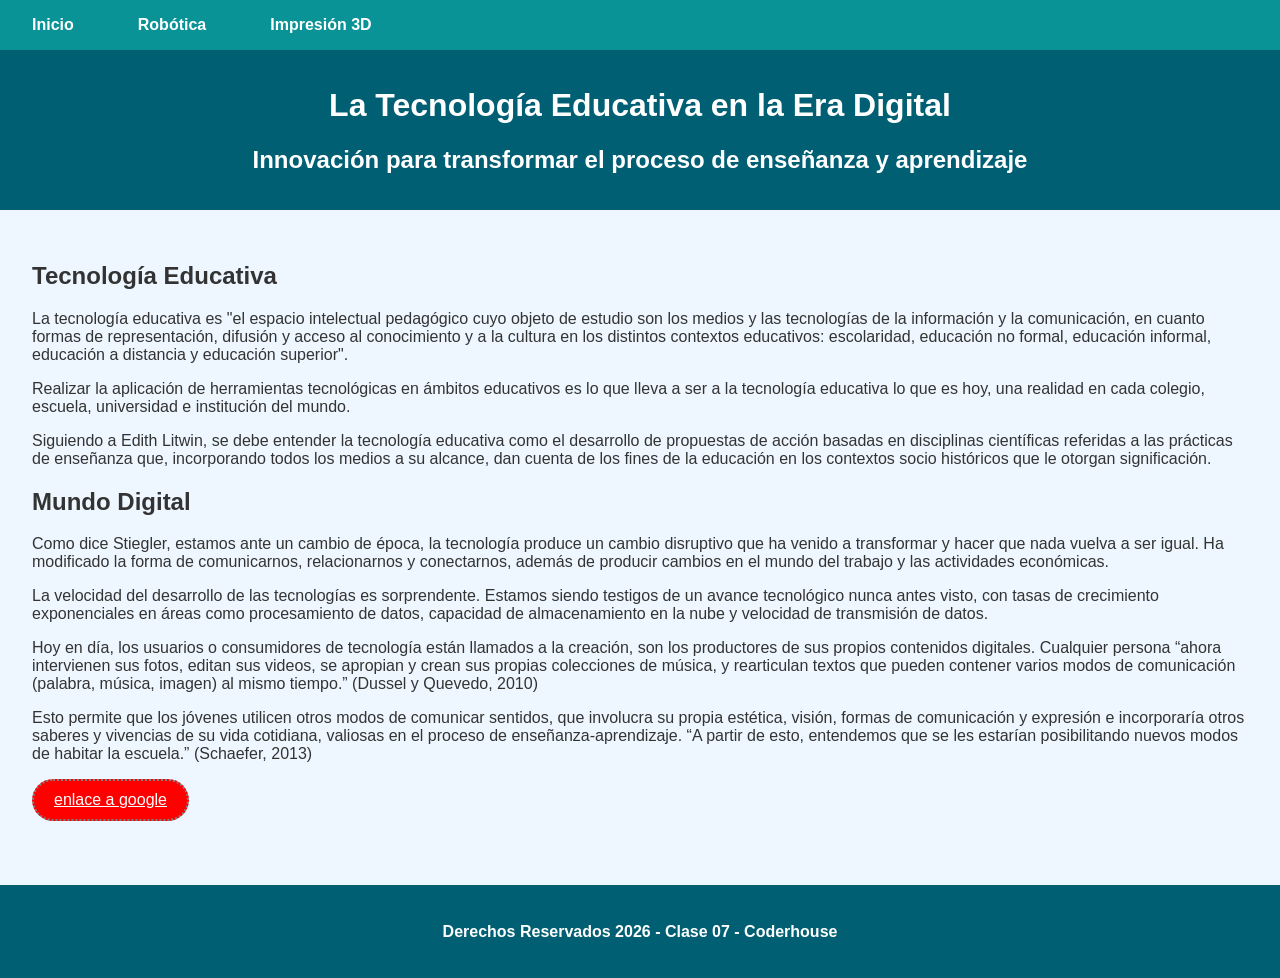
<file: index.html>
<!DOCTYPE html>
<html lang="es">

<head>
  <meta charset="UTF-8" />
  <meta http-equiv="X-UA-Compatible" content="IE=edge" />
  <meta name="viewport" content="width=device-width, initial-scale=1.0" />

  <link rel="shortcut icon" href="./icons/web-development.png" type="image/x-icon">

  <meta name="description"
    content="Explora cómo la tecnología educativa, la robótica y la impresión 3D transforman la enseñanza y el aprendizaje. Innovación digital para el aula del futuro.">

  <meta name="keywords"
    content="Tecnología, Tecnología Educatica, Robotica, Impresión 3D, programacion, programacion educativa TIC">

  <meta name="author" content="Neldo Croissant">

  <title>Home | Innovación en el Aprendizaje Digital</title>

  <link rel="stylesheet" href="./css/estilo.css">


  <!-- HTML Meta Tags -->
<title>Home | Innovación en el Aprendizaje Digital</title>
<meta name="description" content="Explora cómo la tecnología educativa, la robótica y la impresión 3D transforman la enseñanza y el aprendizaje. Innovación digital para el aula del futuro.">

<!-- Facebook Meta Tags -->
<meta property="og:url" content="https://clase07coderhouse.netlify.app/">
<meta property="og:type" content="website">
<meta property="og:title" content="Home | Innovación en el Aprendizaje Digital">
<meta property="og:description" content="Explora cómo la tecnología educativa, la robótica y la impresión 3D transforman la enseñanza y el aprendizaje. Innovación digital para el aula del futuro.">
<meta property="og:image" content="YOUR_IMAGE_URL_HERE">

<!-- Twitter Meta Tags -->
<meta name="twitter:card" content="summary_large_image">
<meta property="twitter:domain" content="clase07coderhouse.netlify.app">
<meta property="twitter:url" content="https://clase07coderhouse.netlify.app/">
<meta name="twitter:title" content="Home | Innovación en el Aprendizaje Digital">
<meta name="twitter:description" content="Explora cómo la tecnología educativa, la robótica y la impresión 3D transforman la enseñanza y el aprendizaje. Innovación digital para el aula del futuro.">
<meta name="twitter:image" content="YOUR_IMAGE_URL_HERE">

<!-- Meta Tags Generated via https://www.opengraph.xyz -->

<!-- NOTE: You selected a new image. Please upload it to your server and replace "YOUR_IMAGE_URL_HERE" with the actual URL. -->


</head>

<body>

  <nav>
    <ul>
      <li>
        <a href="#">Inicio</a>
      </li>
      <li><a href="./partial/robotica.html">Robótica</a></li>
      <li><a href="./partial/impresion.html">Impresión 3D</a></li>
    </ul>
  </nav>

  <header>
    <h1>La Tecnología Educativa en la Era Digital</h1>
    <h2>Innovación para transformar el proceso de enseñanza y aprendizaje</h2>

  </header>



  </nav>

  <main>
    <section>
      <h2>Tecnología Educativa</h2>
      <p>
        La tecnología educativa es "el espacio intelectual pedagógico cuyo
        objeto de estudio son los medios y las tecnologías de la información
        y la comunicación, en cuanto formas de representación, difusión y
        acceso al conocimiento y a la cultura en los distintos contextos
        educativos: escolaridad, educación no formal, educación informal,
        educación a distancia y educación superior".
      </p>

      <p>
        Realizar la aplicación de herramientas tecnológicas en ámbitos
        educativos es lo que lleva a ser a la tecnología educativa lo que es
        hoy, una realidad en cada colegio, escuela, universidad e
        institución del mundo.
      </p>

      <p>
        Siguiendo a Edith Litwin, se debe entender la tecnología educativa
        como el desarrollo de propuestas de acción basadas en disciplinas
        científicas referidas a las prácticas de enseñanza que, incorporando
        todos los medios a su alcance, dan cuenta de los fines de la
        educación en los contextos socio históricos que le otorgan
        significación.
      </p>

    </section>

    <section>
      <h2>Mundo Digital</h2>

      <p>
        Como dice Stiegler, estamos ante un cambio de época, la tecnología
        produce un cambio disruptivo que ha venido a transformar y hacer que
        nada vuelva a ser igual. Ha modificado la forma de comunicarnos,
        relacionarnos y conectarnos, además de producir cambios en el mundo
        del trabajo y las actividades económicas.
      </p>
      <p>
        La velocidad del desarrollo de las tecnologías es sorprendente.
        Estamos siendo testigos de un avance tecnológico nunca antes visto,
        con tasas de crecimiento exponenciales en áreas como procesamiento
        de datos, capacidad de almacenamiento en la nube y velocidad de
        transmisión de datos.
      </p>
      <p>
        Hoy en día, los usuarios o consumidores de tecnología están llamados
        a la creación, son los productores de sus propios contenidos
        digitales. Cualquier persona “ahora intervienen sus fotos, editan
        sus videos, se apropian y crean sus propias colecciones de música, y
        rearticulan textos que pueden contener varios modos de comunicación
        (palabra, música, imagen) al mismo tiempo.” (Dussel y Quevedo, 2010)
      </p>
      <p>
        Esto permite que los jóvenes utilicen otros modos de comunicar
        sentidos, que involucra su propia estética, visión, formas de
        comunicación y expresión e incorporaría otros saberes y vivencias de
        su vida cotidiana, valiosas en el proceso de enseñanza-aprendizaje.
        “A partir de esto, entendemos que se les estarían posibilitando
        nuevos modos de habitar la escuela.” (Schaefer, 2013)
      </p>

    </section>

    <section>
      <a href="http://www.google.com.ar" class="btn-index"> enlace a google</a>
    </section>

  </main>

  <footer>
    <h4>Derechos Reservados 2026 - Clase 07 - Coderhouse</h4>
  </footer>
</body>

</html>
</file>
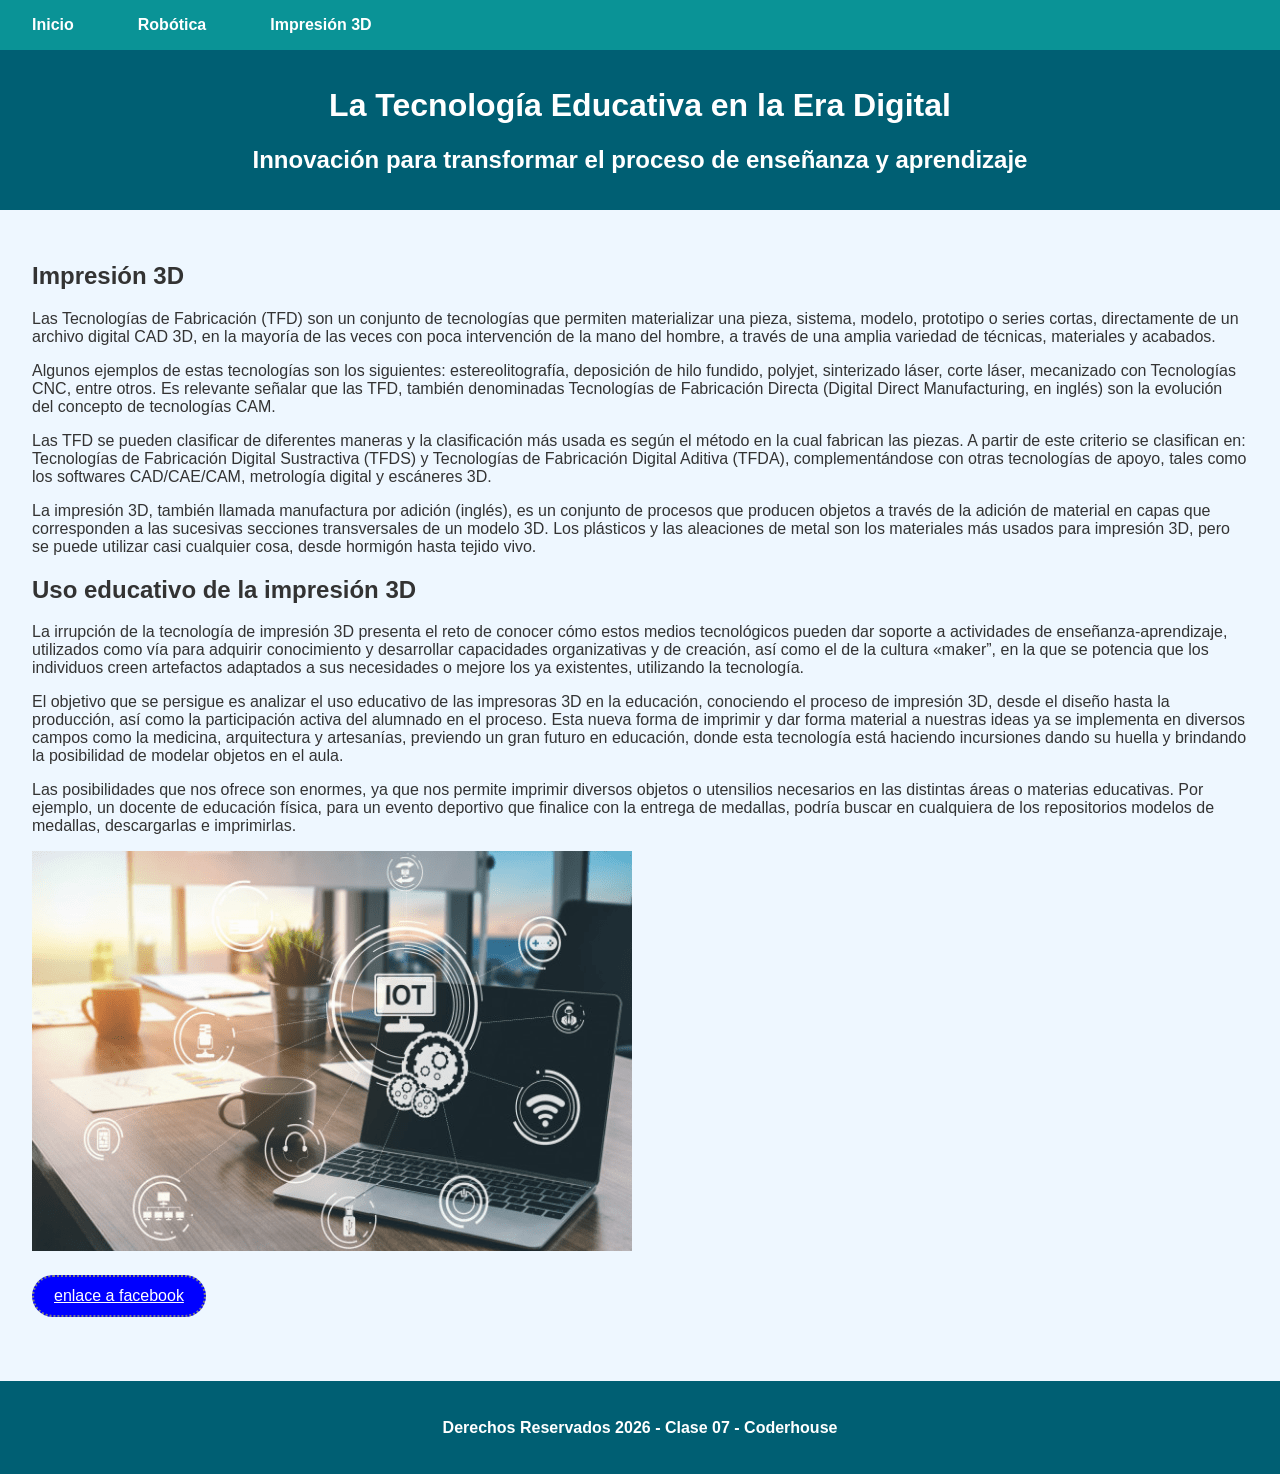
<file: partial/impresion.html>
<!DOCTYPE html>
<html lang="es">

<head>
  <meta charset="UTF-8" />
  <meta http-equiv="X-UA-Compatible" content="IE=edge" />

  <meta name="viewport" content="width=device-width, initial-scale=1.0" />

  <link rel="shortcut icon" href="./icons/web-development.png" type="image/x-icon">

  <meta name="description"
    content="Descubre el uso educativo de la impresión 3D y la fabricación digital. Aprende cómo modelar objetos en el aula fomenta la creatividad y la cultura maker.">


  <meta name="keywords"
    content="Tecnología, Tecnología Educatica, Robotica, Impresión 3D, programacion, programacion educativa TIC">

  <meta name="author" content="Neldo Croissant">

  <title>Impresión 3D en Educación | Cultura Maker y Diseño CAD</title>


  <link rel="stylesheet" href="../css/estilo.css">

</head>

<body>

  <nav>
    <ul>
      <li><a href="../index.html">Inicio</a></li>
      <li><a href="robotica.html">Robótica</a></li>
      <li><a href="#">Impresión 3D</a></li>
    </ul>
  </nav>

  <header>
    <h1>La Tecnología Educativa en la Era Digital</h1>
    <h2>Innovación para transformar el proceso de enseñanza y aprendizaje</h2>

  </header>
  <nav>

  </nav>

  <main>
    <section>
      <h2>Impresión 3D</h2>
      <p>
        Las Tecnologías de Fabricación (TFD) son un conjunto de tecnologías
        que permiten materializar una pieza, sistema, modelo, prototipo o
        series cortas, directamente de un archivo digital CAD 3D, en la
        mayoría de las veces con poca intervención de la mano del hombre, a
        través de una amplia variedad de técnicas, materiales y acabados.
      </p>
      <p>
        Algunos ejemplos de estas tecnologías son los siguientes:
        estereolitografía, deposición de hilo fundido, polyjet, sinterizado
        láser, corte láser, mecanizado con Tecnologías CNC, entre otros. Es
        relevante señalar que las TFD, también denominadas Tecnologías de
        Fabricación Directa (Digital Direct Manufacturing, en inglés) son la
        evolución del concepto de tecnologías CAM.
      </p>
      <p>
        Las TFD se pueden clasificar de diferentes maneras y la
        clasificación más usada es según el método en la cual fabrican las
        piezas. A partir de este criterio se clasifican en: Tecnologías de
        Fabricación Digital Sustractiva (TFDS) y Tecnologías de Fabricación
        Digital Aditiva (TFDA), complementándose con otras tecnologías de
        apoyo, tales como los softwares CAD/CAE/CAM, metrología digital y
        escáneres 3D.
      </p>
      <p>
        La impresión 3D, también llamada manufactura por adición (inglés),
        es un conjunto de procesos que producen objetos a través de la
        adición de material en capas que corresponden a las sucesivas
        secciones transversales de un modelo 3D. Los plásticos y las
        aleaciones de metal son los materiales más usados para impresión 3D,
        pero se puede utilizar casi cualquier cosa, desde hormigón hasta
        tejido vivo.
      </p>
    </section>

    <section>

      <h2>Uso educativo de la impresión 3D</h2>
      <p>
        La irrupción de la tecnología de impresión 3D presenta el reto de
        conocer cómo estos medios tecnológicos pueden dar soporte a
        actividades de enseñanza-aprendizaje, utilizados como vía para
        adquirir conocimiento y desarrollar capacidades organizativas y de
        creación, así como el de la cultura «maker”, en la que se potencia
        que los individuos creen artefactos adaptados a sus necesidades o
        mejore los ya existentes, utilizando la tecnología.
      </p>
      <p>
        El objetivo que se persigue es analizar el uso educativo de las
        impresoras 3D en la educación, conociendo el proceso de impresión
        3D, desde el diseño hasta la producción, así como la participación
        activa del alumnado en el proceso. Esta nueva forma de imprimir y
        dar forma material a nuestras ideas ya se implementa en diversos
        campos como la medicina, arquitectura y artesanías, previendo un
        gran futuro en educación, donde esta tecnología está haciendo
        incursiones dando su huella y brindando la posibilidad de modelar
        objetos en el aula.
      </p>
      <p>
        Las posibilidades que nos ofrece son enormes, ya que nos permite
        imprimir diversos objetos o utensilios necesarios en las distintas
        áreas o materias educativas. Por ejemplo, un docente de educación
        física, para un evento deportivo que finalice con la entrega de
        medallas, podría buscar en cualquiera de los repositorios modelos de
        medallas, descargarlas e imprimirlas.
      </p>

      <section>

        <img src="../img/cosas.png" alt="imagen de una computadora conectada a una impresora">

      </section>



    </section>

    <section>
      <a href="https://www.facebook.com/?locale=es_LA" class="btn-impresion"> enlace a facebook</a>
    </section>

  </main>

  <footer>
    <h4>Derechos Reservados 2026 - Clase 07 - Coderhouse</h4>
  </footer>
</body>

</html>
</file>
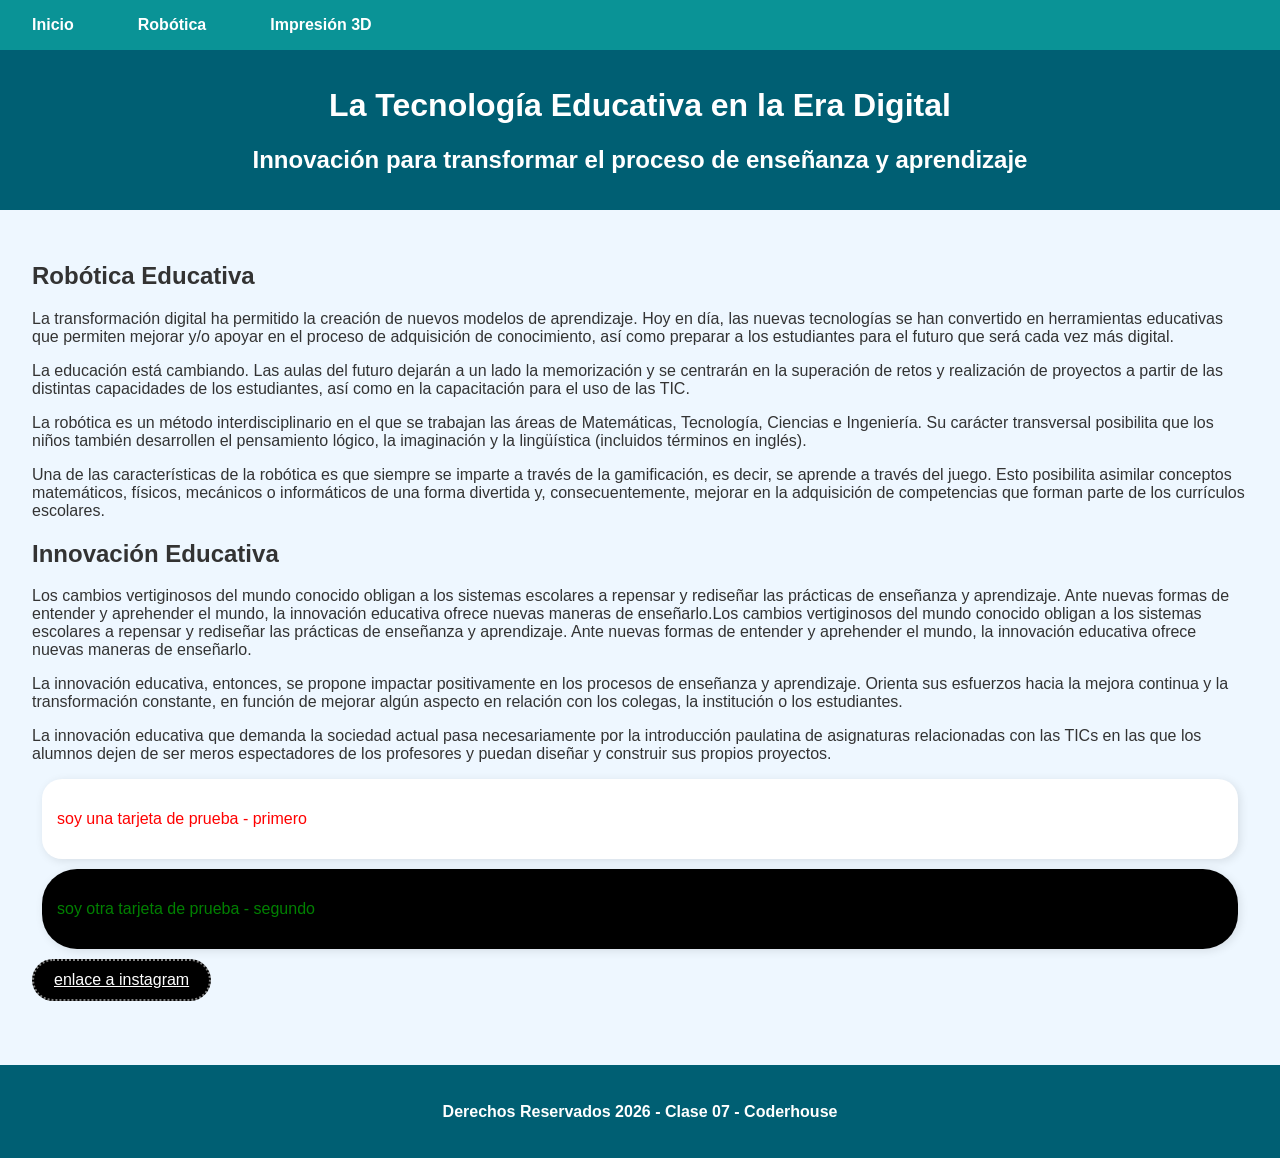
<file: partial/robotica.html>
<!DOCTYPE html>
<html lang="es">
  <head>
    <meta charset="UTF-8" />
    <meta http-equiv="X-UA-Compatible" content="IE=edge" />
    <meta name="viewport" content="width=device-width, initial-scale=1.0" />

     <link rel="shortcut icon" href="./icons/web-development.png" type="image/x-icon">

     <meta name="description" content="Potencia el aprendizaje con robótica educativa e innovación. Descubre métodos interdisciplinarios y gamificación para transformar la educación digital hoy.">

     
    <meta name="keywords" content="Tecnología, Tecnología Educatica, Robotica, Impresión 3D, programacion, programacion educativa TIC">

    <meta name="author" content="Neldo Croissant">


     <title>Robótica Educativa | Gamificación y Pensamiento Lógico</title>

    <link rel="stylesheet" href="../css/estilo.css">


  </head>
  <body>

   <nav>
      <ul>
        <li><a href="../index.html">Inicio</a></li>
        <li><a href="#">Robótica</a></li>
        <li><a href="impresion.html">Impresión 3D</a></li>
      </ul>
    </nav>


    <header>
      <h1>La Tecnología Educativa en la Era Digital</h1>
      <h2>Innovación para transformar el proceso de enseñanza y aprendizaje</h2>
     
    </header>
    <nav>
       
    </nav>


    <main>
      <section>
        <h2>Robótica Educativa</h2>
          <p>
            La transformación digital ha permitido la creación de nuevos modelos
            de aprendizaje. Hoy en día, las nuevas tecnologías se han convertido
            en herramientas educativas que permiten mejorar y/o apoyar en el
            proceso de adquisición de conocimiento, así como preparar a los
            estudiantes para el futuro que será cada vez más digital.
          </p>
          <p>
            La educación está cambiando. Las aulas del futuro dejarán a un lado
            la memorización y se centrarán en la superación de retos y
            realización de proyectos a partir de las distintas capacidades de
            los estudiantes, así como en la capacitación para el uso de las TIC.
          </p>
          <p>
            La robótica es un método interdisciplinario en el que se trabajan
            las áreas de Matemáticas, Tecnología, Ciencias e Ingeniería. Su
            carácter transversal posibilita que los niños también desarrollen el
            pensamiento lógico, la imaginación y la lingüística (incluidos
            términos en inglés).
          </p>
          <p>
            Una de las características de la robótica es que siempre se imparte
            a través de la gamificación, es decir, se aprende a través del
            juego. Esto posibilita asimilar conceptos matemáticos, físicos,
            mecánicos o informáticos de una forma divertida y, consecuentemente,
            mejorar en la adquisición de competencias que forman parte de los
            currículos escolares.
          </p>
      </section>

      <section>
        <h2>Innovación Educativa</h2>
        <p>
          Los cambios vertiginosos del mundo conocido obligan a los sistemas
          escolares a repensar y rediseñar las prácticas de enseñanza y
          aprendizaje. Ante nuevas formas de entender y aprehender el mundo,
          la innovación educativa ofrece nuevas maneras de enseñarlo.Los
          cambios vertiginosos del mundo conocido obligan a los sistemas
          escolares a repensar y rediseñar las prácticas de enseñanza y
          aprendizaje. Ante nuevas formas de entender y aprehender el mundo,
          la innovación educativa ofrece nuevas maneras de enseñarlo.
        </p>
        <p>
          La innovación educativa, entonces, se propone impactar positivamente
          en los procesos de enseñanza y aprendizaje. Orienta sus esfuerzos
          hacia la mejora continua y la transformación constante, en función
          de mejorar algún aspecto en relación con los colegas, la institución
          o los estudiantes.
        </p>
        <p>
          La innovación educativa que demanda la sociedad actual pasa
          necesariamente por la introducción paulatina de asignaturas
          relacionadas con las TICs en las que los alumnos dejen de ser meros
          espectadores de los profesores y puedan diseñar y construir sus
          propios proyectos.
        </p>
      </section>

      <section>
        <div class="card-primera">
          <p>soy una tarjeta de prueba - primero</p>
        </div>
        <div class="card-segunda">
          <p>soy otra tarjeta de prueba - segundo</p>
        </div>
      </section>

      <section>
        <a href="https://www.instagram.com/" class="btn-robotica"> enlace a instagram</a>
      </section>
    
    </main>

    <footer>
        <h4>Derechos Reservados 2026 - Clase 07 - Coderhouse</h4>
    </footer>
  </body>
</html>
</file>
<file: css/estilo.css>
.btn-index, .btn-impresion, .btn-robotica {
  color: #fff;
  border: 2px dotted gray;
  border-radius: 25px;
  padding: 10px 20px;
  display: inline-block;
}

body {
  font-family: Arial, sans-serif;
  margin: 0;
  background-color: #EEF7FF;
  color: #333;
}
body .card-primera {
  background-color: white;
  color: red;
  border-radius: 20px;
  padding: 15px;
  margin: 10px;
  box-shadow: 2px 2px 10px rgba(0, 0, 0, 0.1);
}
body .card-segunda {
  background-color: black;
  color: green;
  border-radius: 35px;
  padding: 15px;
  margin: 10px;
  box-shadow: 2px 2px 10px rgba(0, 0, 0, 0.1);
}

nav {
  background-color: #0a9396;
}
nav ul {
  list-style: none;
  margin: 0;
  padding: 0;
  display: flex;
  justify-content: start;
}
nav ul li {
  margin: 0 1rem;
}
nav ul li a {
  display: block;
  padding: 1rem;
  text-decoration: none;
  color: #fff;
  font-weight: bold;
}
nav ul li a:hover {
  background-color: #EEF7FF;
  color: #000;
}

header {
  background-color: #005f73;
  color: #fff;
  padding: 1rem;
  text-align: center;
}

main {
  padding: 2rem;
}

.btn-index {
  background-color: red;
}

.btn-impresion {
  background-color: blue;
  margin-top: 20px;
}

.btn-robotica {
  background-color: black;
}

footer {
  background-color: #005f73;
  color: white;
  text-align: center;
  padding: 1rem;
  margin-top: 2rem;
}

/*# sourceMappingURL=estilo.css.map */
</file>
